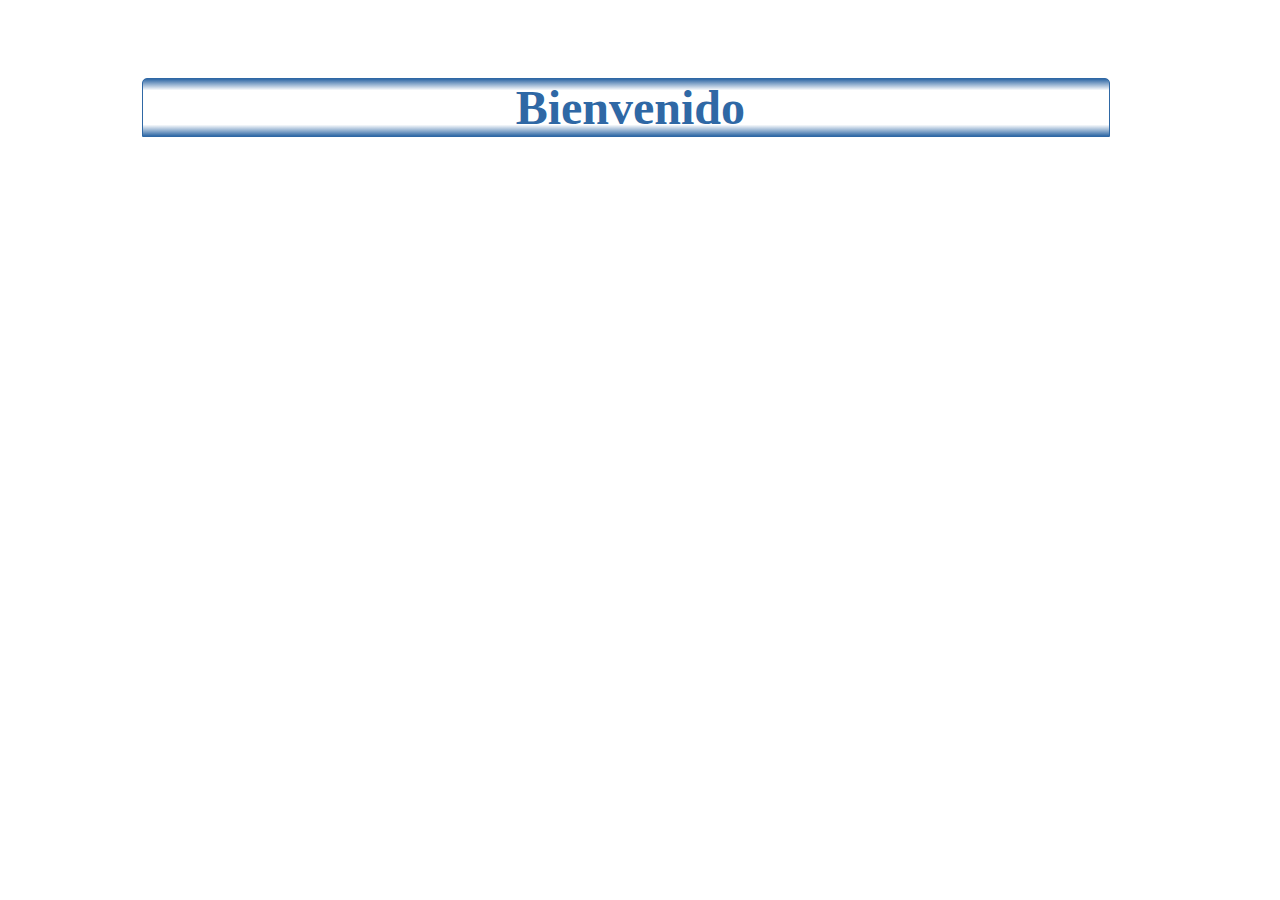
<file: bienvenidos.html>
<!DOCTYPE html>
<html lang="es" >
<head>
<meta charset='utf-8'>
<link rel="stylesheet" href="hojadeestilos.css">
<link rel="stylesheet" href="css/nav.css">
<title>COLSUP pagina principal</title>
<style type="text/css">
</style>
</head>
<body id='bodyindex_98'>
<table align="center" class="tabla_2_x_2_imagenes" id="tabla_index_1">
    <tr style="text-align: center">
      <td height="2%" align="center" valign="middle" id="td_modalidades4" style="text-align: center"><br>
      <br><br></td>
    </tr>
    <tr style="text-align: center">
      <td height="2%" align="center" valign="middle" id="td_modalidades" style="text-align: center">
      <span id="modalidades">
       	&nbsp; <span class="modalidades_grande">Bienvenido</span></span> 
      </td>
  </tr>
    <tr style="text-align: center">
      <td height="2%" align="center" valign="middle" id="td_modalidades5" style="text-align: center"><br>
      <br><br></td>
    </tr>
    <tr style="text-align: center"></tr>
    <tr style="text-align: center"></tr>
    <tr style="text-align: center"></tr>
    <tr style="text-align: center"></tr>
    <tr style="text-align: center"></tr>
    <tr style="text-align: center"></tr>
</table>
</body>

</html>
</file>
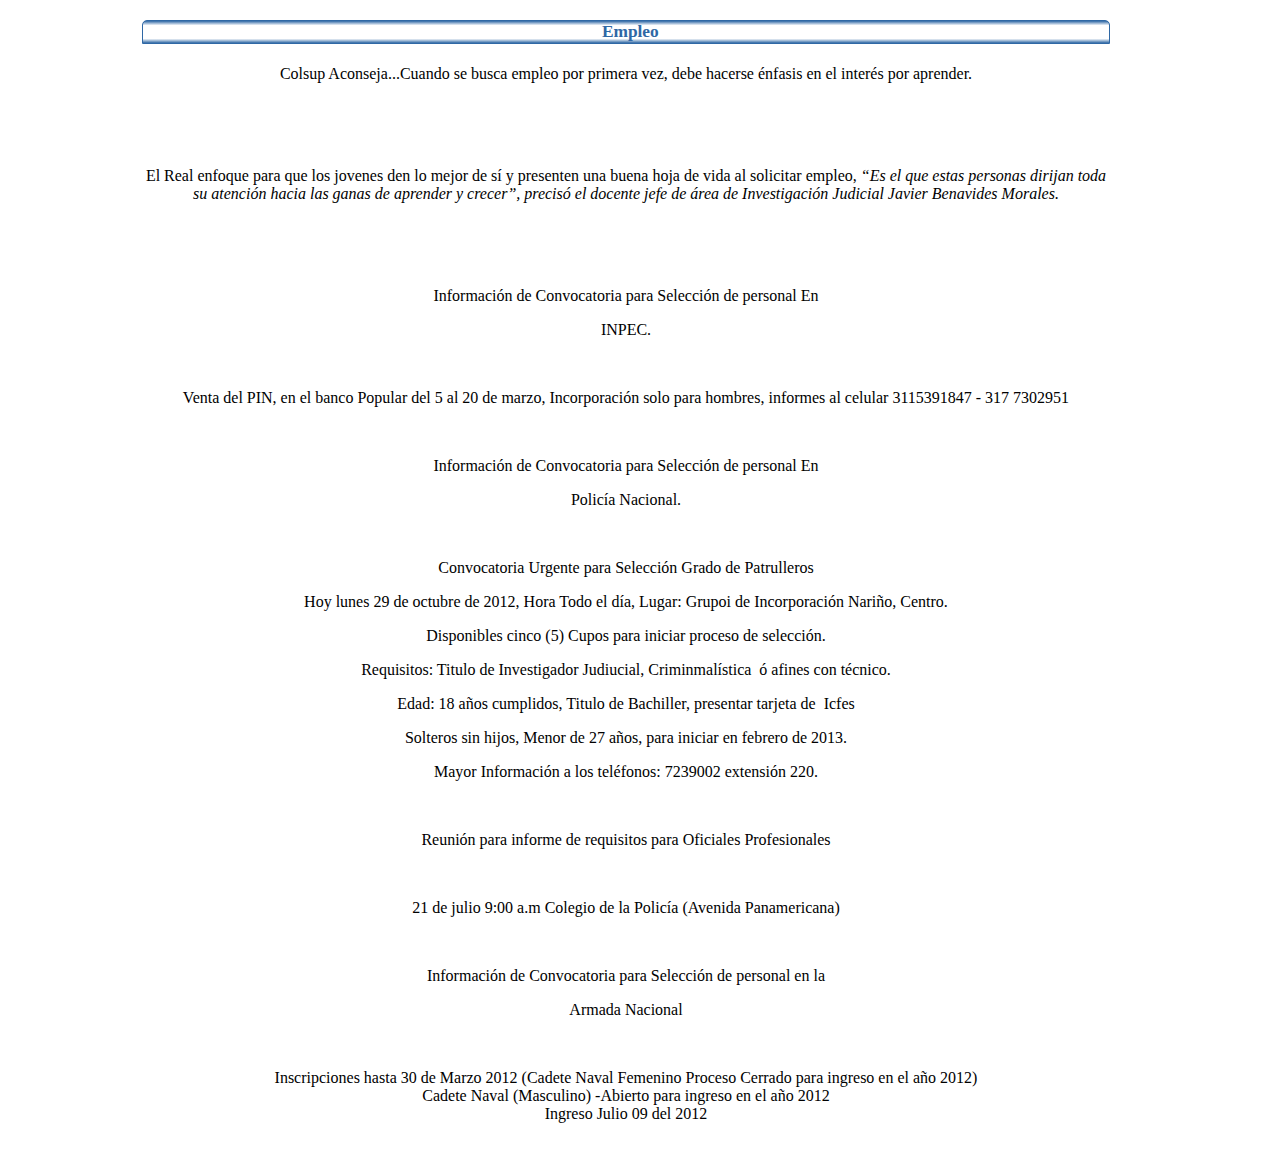
<file: empleo.html>
<!DOCTYPE html>
<html lang="es" >
<head>
<meta charset='utf-8'>
<link rel="stylesheet" href="hojadeestilos.css">
<link rel="stylesheet" href="css/nav.css">
<title>COLSUP pagina principal</title>
<style type="text/css">

</style>
</head>
<body id='bodyindex_98'>
<table align="center" class="tabla_2_x_2_imagenes" id="tabla_index_1">
    <tr style="text-align: center">
      <td height="2%" align="left" id="td_modalidades" style="text-align: center">
      <span id="modalidades">
       	&nbsp; Empleo</span> 
      </td>
  </tr>
    <tr style="text-align: center"></tr>
    <tr style="text-align: center">
      <td height="169" align="left" style="text-align: center"><p>Colsup Aconseja...Cuando se busca empleo por primera vez, debe hacerse énfasis en el interés por aprender.</p>
        <p> </p>
        <p> </p>
        <p>El Real enfoque para que los jovenes den lo mejor de sí y presenten una buena hoja de vida al solicitar empleo, <em>&ldquo;Es el que estas personas dirijan toda su atención hacia las ganas de aprender y crecer&rdquo;, precisó el docente jefe de área de Investigación Judicial Javier Benavides Morales.</em></p>
        <p> </p>
        <p> </p>
        <p>Información de Convocatoria para Selección de personal En</p>
        <p>INPEC.</p>
        <p> </p>
        <p>Venta del PIN, en el banco Popular del 5 al 20 de marzo, Incorporación solo para hombres, informes al celular 3115391847 - 317 7302951</p>
        <p> </p>
        <p>Información de Convocatoria para Selección de personal En</p>
        <p>Policía Nacional.</p>
        <p> </p>
        <p>Convocatoria Urgente para Selección Grado de Patrulleros</p>
        <p>Hoy lunes 29 de octubre de 2012, Hora Todo el día, Lugar: Grupoi de Incorporación Nariño, Centro.</p>
        <p>Disponibles cinco (5) Cupos para iniciar proceso de selección.</p>
        <p>Requisitos: Titulo de Investigador Judiucial, Criminmalística  ó afines con técnico.</p>
        <p>Edad: 18 años cumplidos, Titulo de Bachiller, presentar tarjeta de  Icfes</p>
        <p>Solteros sin hijos, Menor de 27 años, para iniciar en febrero de 2013.</p>
        <p>Mayor Información a los teléfonos: 7239002 extensión 220.</p>
        <p> </p>
        <p>Reunión para informe de requisitos para Oficiales Profesionales</p>
        <p> </p>
        <p>21 de julio 9:00 a.m Colegio de la Policía (Avenida Panamericana)</p>
        <p> </p>
        <p>Información de Convocatoria para Selección de personal en la</p>
        <p>Armada Nacional</p>
        <p> </p>
        <div>
          <div>Inscripciones hasta 30 de Marzo 2012 (Cadete Naval Femenino Proceso Cerrado para ingreso en el año 2012)</div>
          <div>Cadete Naval (Masculino) -Abierto para ingreso en el año 2012</div>
      Ingreso Julio 09 del 2012</div></td>
    </tr>
    <tr style="text-align: center"></tr>
    <tr style="text-align: center"></tr>
    <tr style="text-align: center"></tr>
    <tr style="text-align: center"></tr>
</table>
</body>

</html>
</file>
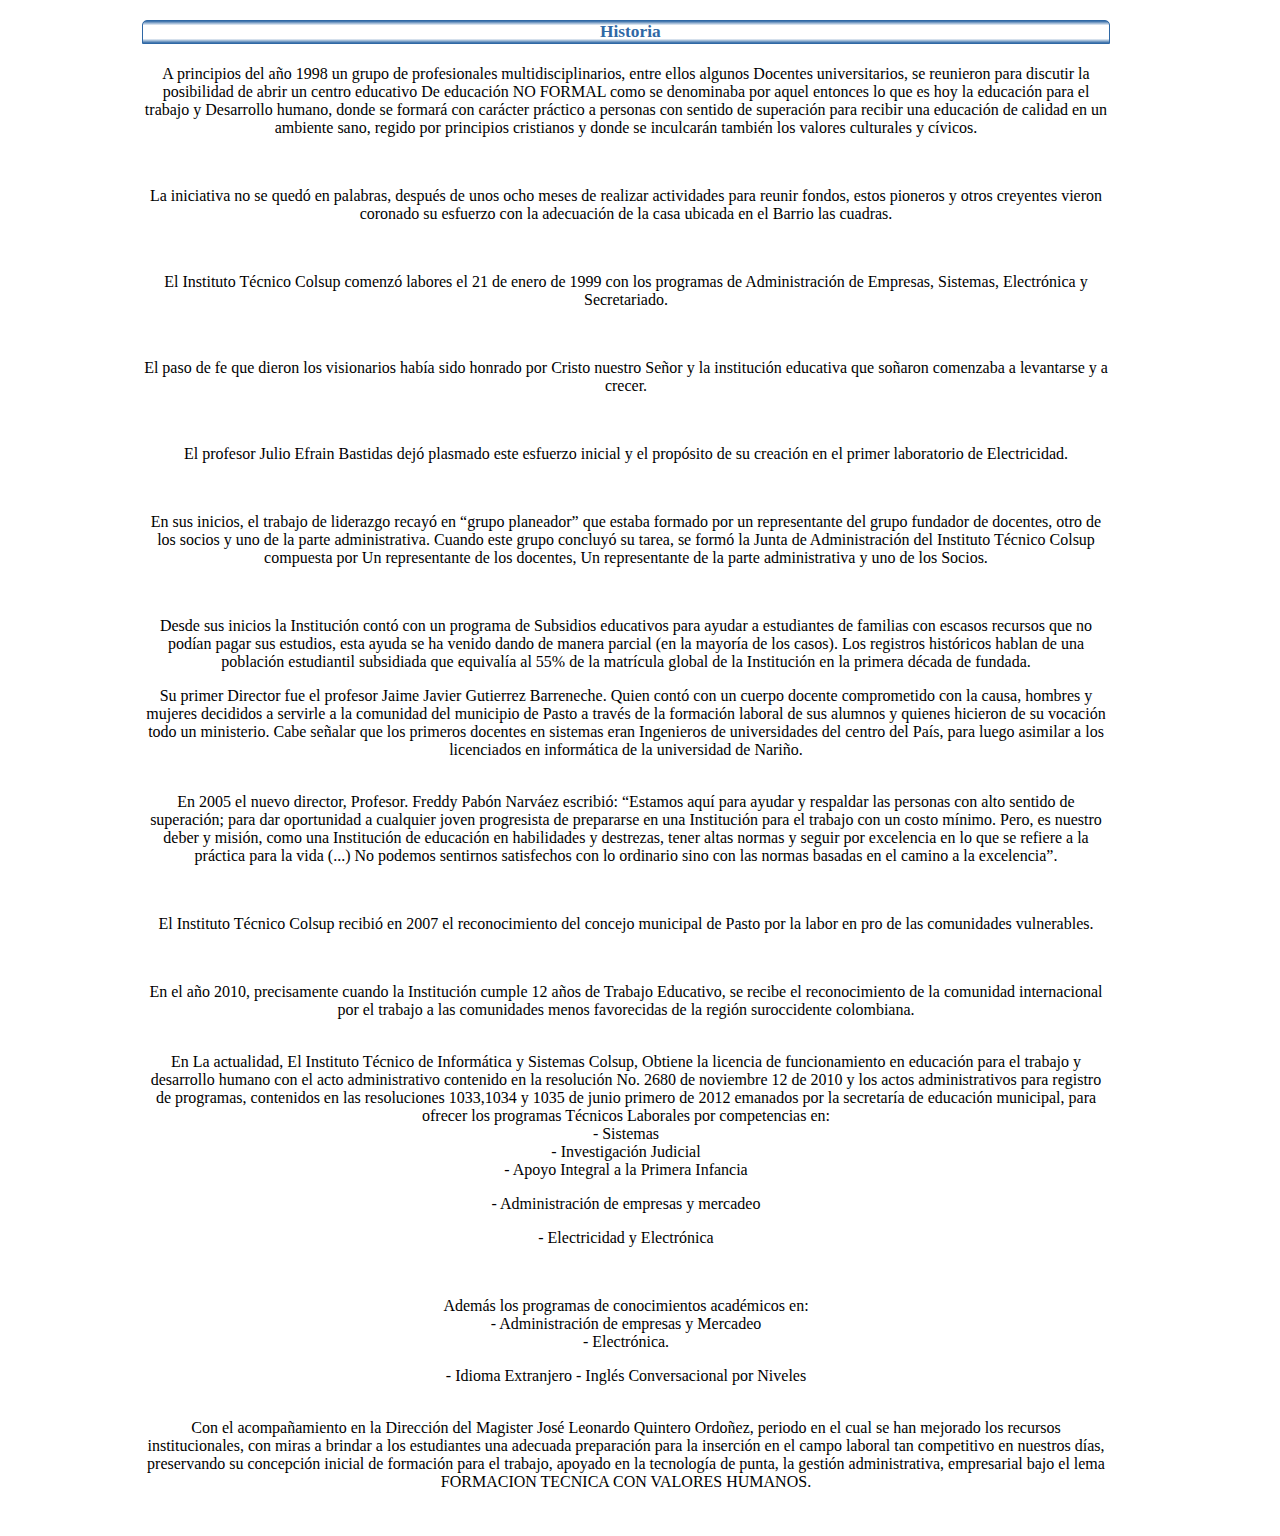
<file: historia.html>
<!DOCTYPE html>
<html lang="es" >
<head>
<meta charset='utf-8'>
<link rel="stylesheet" href="hojadeestilos.css">
<link rel="stylesheet" href="css/nav.css">
<title>COLSUP pagina principal</title>
<style type="text/css">

</style>
</head>
<body id='bodyindex_98'>
<table align="center" class="tabla_2_x_2_imagenes" id="tabla_index_1">
    <tr style="text-align: center">
      <td height="2%" align="left" id="td_modalidades" style="text-align: center">
      <span id="modalidades">
       	&nbsp; Historia</span> 
      </td>
  </tr>
    <tr style="text-align: center"></tr>
    <tr style="text-align: center">
      <td height="169" align="left" style="text-align: center"><p>A principios del año 1998 un grupo de profesionales multidisciplinarios, entre ellos algunos Docentes universitarios, se reunieron para discutir la posibilidad de abrir un centro educativo De educación NO FORMAL como se denominaba por aquel entonces lo que es hoy la educación para el trabajo y Desarrollo humano, donde se formará con carácter práctico a personas con sentido de superación para recibir una educación de calidad en un ambiente sano, regido por principios cristianos y donde se inculcarán también los valores culturales y cívicos.</p>
        <p> </p>
        <p>La iniciativa no se quedó en palabras, después de unos ocho meses de realizar actividades para reunir fondos, estos pioneros y otros creyentes vieron coronado su esfuerzo con la adecuación de la casa ubicada en el Barrio las cuadras.</p>
        <p> </p>
        <p>El Instituto Técnico Colsup comenzó labores el 21 de enero de 1999 con los programas de Administración de Empresas, Sistemas, Electrónica y Secretariado.</p>
        <p> </p>
        <p>El paso de fe que dieron los visionarios había sido honrado por Cristo nuestro Señor y la institución educativa que soñaron comenzaba a levantarse y a crecer.</p>
        <p> </p>
        <p>El profesor Julio Efrain Bastidas dejó plasmado este esfuerzo inicial y el propósito de su creación en el primer laboratorio de Electricidad.</p>
        <p> </p>
        <p>En sus inicios, el trabajo de liderazgo recayó en &ldquo;grupo planeador&rdquo; que estaba formado por un representante del grupo fundador de docentes, otro de los socios y uno de la parte administrativa. Cuando este grupo concluyó su tarea, se formó la Junta de Administración del Instituto Técnico Colsup compuesta por Un representante de los docentes, Un representante de la parte administrativa y uno de los Socios.</p>
        <p> </p>
        <p>Desde sus inicios la Institución contó con un programa de Subsidios educativos para ayudar a estudiantes de familias con escasos recursos que no podían pagar sus estudios, esta ayuda se ha venido dando de manera parcial (en la mayoría de los casos). Los registros históricos hablan de una población estudiantil subsidiada que equivalía al 55% de la matrícula global de la Institución en la primera década de fundada.</p>
        <p>Su primer Director fue el profesor Jaime Javier Gutierrez Barreneche. Quien contó con un cuerpo docente comprometido con la causa, hombres y mujeres decididos a servirle a la comunidad del municipio de Pasto a través de la formación laboral de sus alumnos y quienes hicieron de su vocación todo un ministerio. Cabe señalar que los primeros docentes en sistemas eran Ingenieros de universidades del centro del País, para luego asimilar a los licenciados en informática de la universidad de Nariño.</p>
        <p><br>
          En 2005 el nuevo director, Profesor. Freddy Pabón Narváez escribió: &ldquo;Estamos aquí para ayudar y respaldar las personas con alto sentido de superación; para dar oportunidad a cualquier joven progresista de prepararse en una Institución para el trabajo con un costo mínimo. Pero, es nuestro deber y misión, como una Institución de educación en habilidades y destrezas, tener altas normas y seguir por excelencia en lo que se refiere a la práctica para la vida (...) No podemos sentirnos satisfechos con lo ordinario sino con las normas basadas en el camino a la excelencia&rdquo;.</p>
        <p> </p>
        <p>El Instituto Técnico Colsup recibió en 2007 el reconocimiento del concejo municipal de Pasto por la labor en pro de las comunidades vulnerables.</p>
        <p> </p>
        <p>En el año 2010, precisamente cuando la Institución cumple 12 años de Trabajo Educativo, se recibe el reconocimiento de la comunidad internacional por el trabajo a las comunidades menos favorecidas de la región suroccidente colombiana.</p>
        <p><br>
          En La actualidad, El Instituto Técnico de Informática y Sistemas Colsup, Obtiene la licencia de funcionamiento en educación para el trabajo y desarrollo humano con el acto administrativo contenido en la resolución No. 2680 de noviembre 12 de 2010 y los actos administrativos para registro de programas, contenidos en las resoluciones 1033,1034 y 1035 de junio primero de 2012 emanados por la secretaría de educación municipal, para ofrecer los programas Técnicos Laborales por competencias en:<br>
          - Sistemas<br>
          - Investigación Judicial<br>
          - Apoyo Integral a la Primera Infancia</p>
        <p>- Administración de empresas y mercadeo</p>
        <p>- Electricidad y Electrónica</p>
        <p> </p>
        <p>Además los programas de conocimientos académicos en:<br>
          - Administración de empresas y Mercadeo<br>
          - Electrónica.</p>
        <p>- Idioma Extranjero - Inglés Conversacional por Niveles</p>
        <p><br>
      Con el acompañamiento en la Dirección del Magister José Leonardo Quintero Ordoñez, periodo en el cual se han mejorado los recursos institucionales, con miras a brindar a los estudiantes una adecuada preparación para la inserción en el campo laboral tan competitivo en nuestros días, preservando su concepción inicial de formación para el trabajo, apoyado en la tecnología de punta, la gestión administrativa, empresarial bajo el lema FORMACION TECNICA CON VALORES HUMANOS.</p></td>
    </tr>
    <tr style="text-align: center"></tr>
    <tr style="text-align: center"></tr>
    <tr style="text-align: center"></tr>
    <tr style="text-align: center"></tr>
</table>
</body>

</html>
</file>
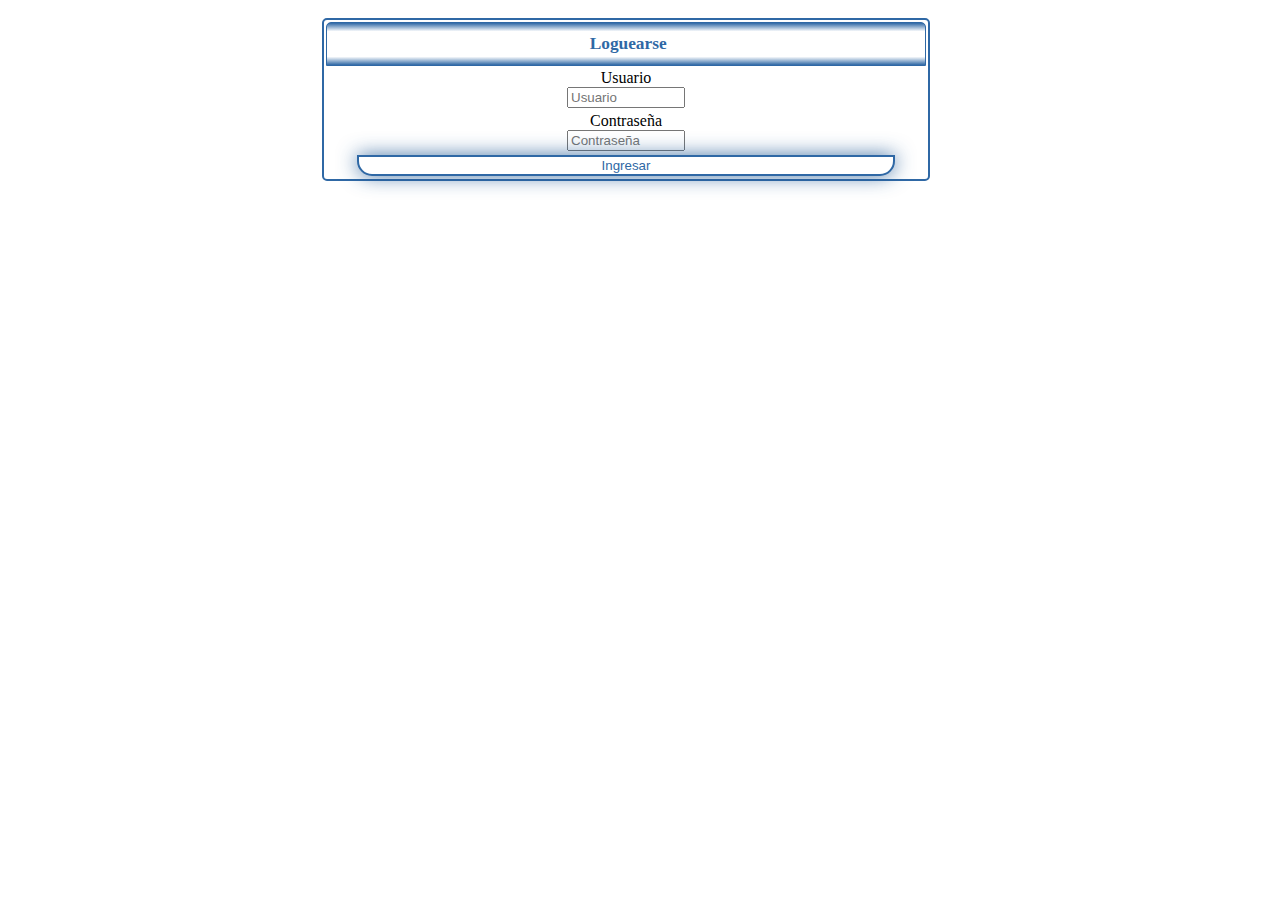
<file: iniciar_sesion.html>
<!DOCTYPE html>
<html lang="es" >
<head>
<meta charset='utf-8'>
<link rel="stylesheet" href="hojadeestilos.css">
<link rel="stylesheet" href="css/nav.css">
<title>COLSUP pagina principal</title>
<style type="text/css">

</style>
</head>
<body id='bodyindex_98'>
<form action='validar_sesion.php' method="post">
      <table width="50%" border="0" align="center" class="borde">
   <tr>
		<td height="40" align="center" id="td_modalidades">
        	<span id="modalidades">
            	&nbsp;Loguearse
            </span> 
        </td>
    </tr>
  <tr>
    <td>
    <span>Usuario</span></br>
    <input type='text' id='usuario' name='usuario' placeholder='Usuario' required>
    </td>
  </tr>
  <tr>
    <td><span>Contraseña</span></br>
    <input type='password' id='password' name='password' placeholder='Contraseña' required>
    </td>
  </tr>
  <tr>
    <td align="center">
    <input type='submit' value='Ingresar' id='boton-ingresar'>
    </td>
  </tr>
      </table>

</form>
</body>

</html>
</file>
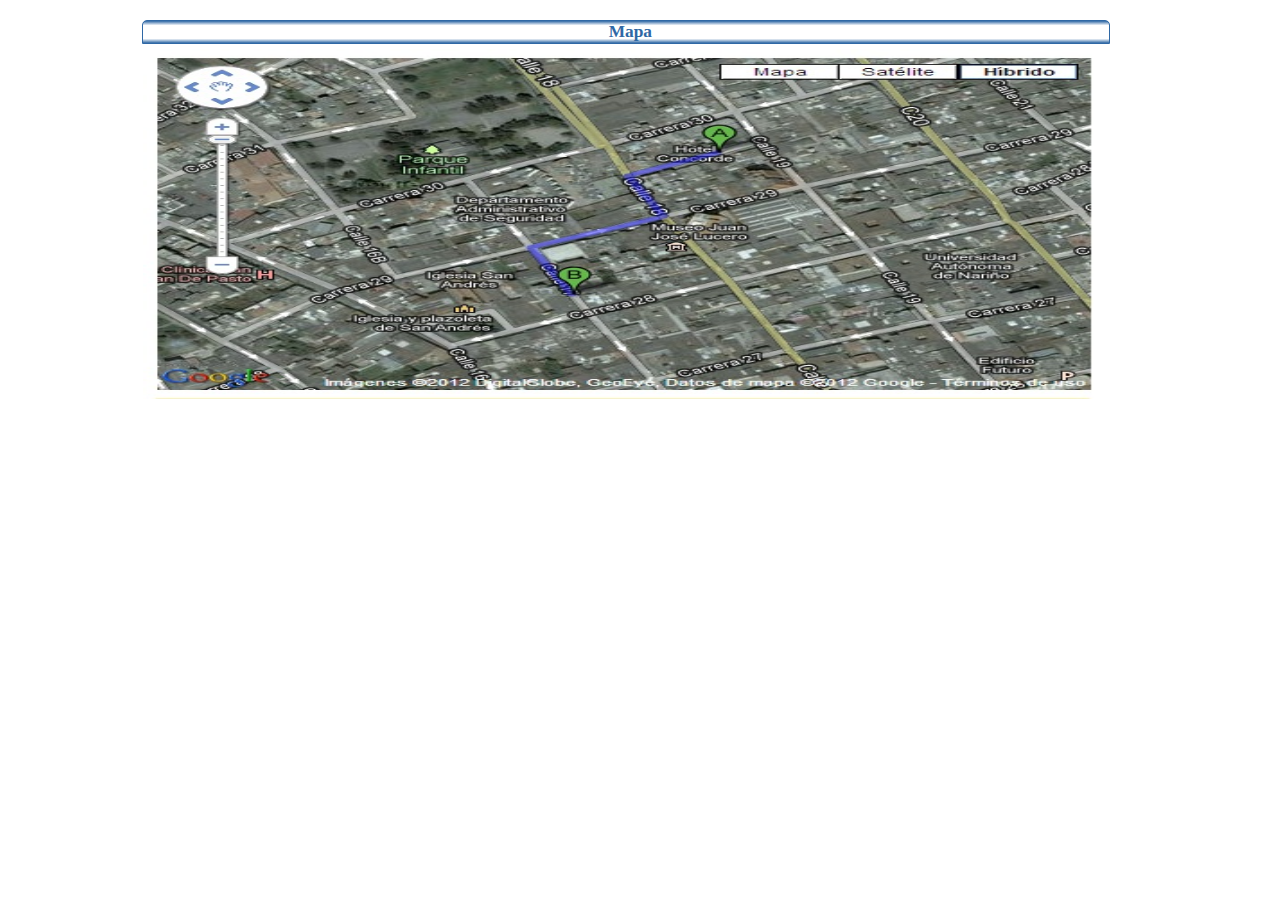
<file: mapa.html>
<!DOCTYPE html>
<html lang="es" >
<head>
<meta charset='utf-8'>
<link rel="stylesheet" href="hojadeestilos.css">
<link rel="stylesheet" href="css/nav.css">
<title>COLSUP pagina principal</title>
<style type="text/css">

</style>
</head>
<body id='bodyindex_98'>
<table align="center" class="tabla_2_x_2_imagenes" id="tabla_index_1">
    <tr style="text-align: center">
      <td height="2%" align="left" id="td_modalidades" style="text-align: center">
      <span id="modalidades">
       	&nbsp; Mapa</span> 
      </td>
  </tr>
    <tr style="text-align: center"></tr>
    <tr style="text-align: center">
      <td height="169" align="left" style="text-align: center">
      <img src="IMAGENES/mapa.jpg" width="100%" height="350" id="imagen_hover">
      </td>
    </tr>
    <tr style="text-align: center"></tr>
    <tr style="text-align: center"></tr>
    <tr style="text-align: center"></tr>
    <tr style="text-align: center"></tr>
</table>
</body>

</html>
</file>
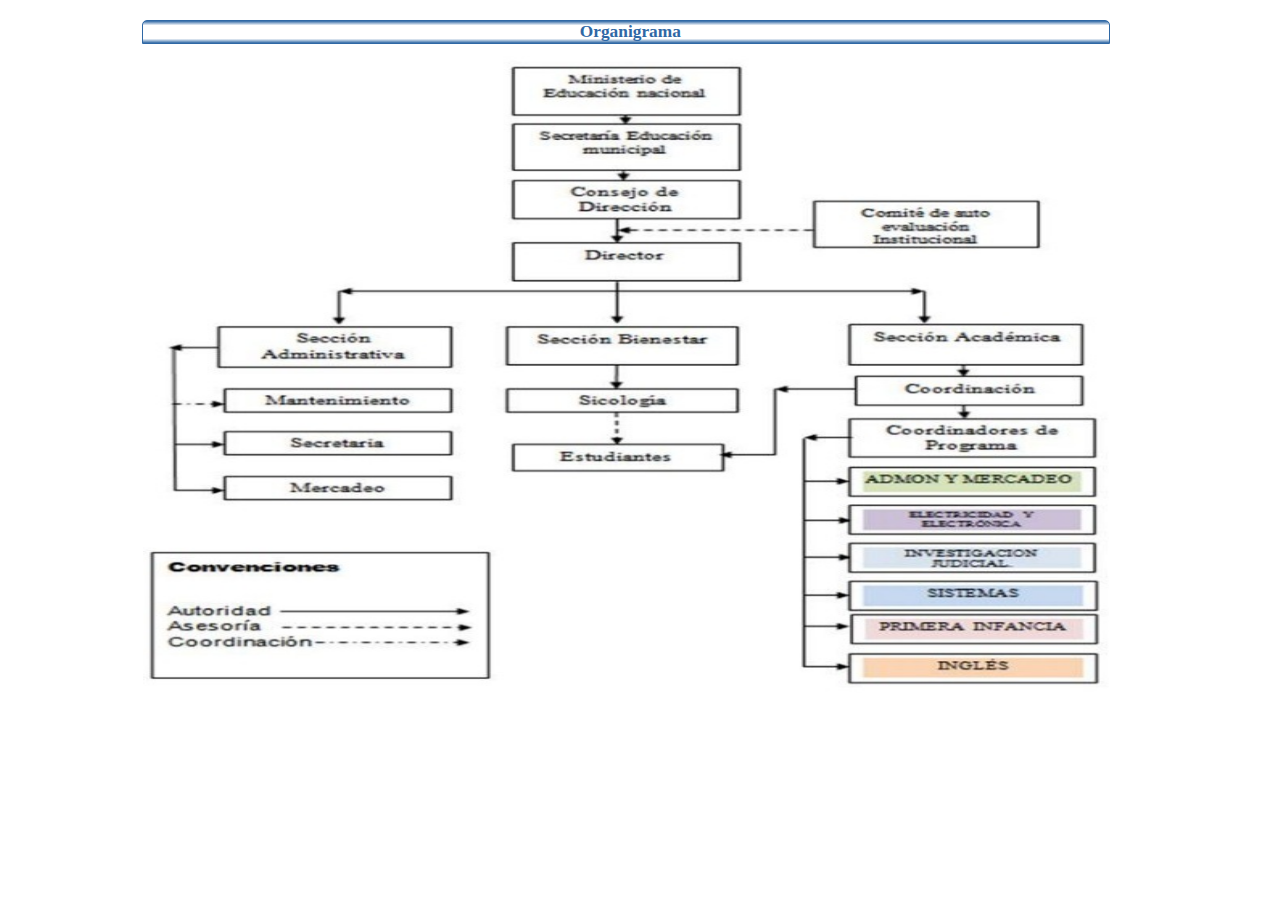
<file: organigrama.html>
<!DOCTYPE html>
<html lang="es" >
<head>
<meta charset='utf-8'>
<link rel="stylesheet" href="hojadeestilos.css">
<link rel="stylesheet" href="css/nav.css">
<title>COLSUP pagina principal</title>
<style type="text/css">

</style>
</head>
<body id='bodyindex_98'>
<table align="center" class="tabla_2_x_2_imagenes" id="tabla_index_1">
    <tr style="text-align: center">
      <td height="2%" align="left" id="td_modalidades" style="text-align: center">
      <span id="modalidades">
       	&nbsp; Organigrama</span> 
      </td>
  </tr>
    <tr style="text-align: center"></tr>
    <tr style="text-align: center">
      <td height="169" align="left" style="text-align: center">
      <img src="IMAGENES/organigrama.jpg" width="100%" height="650" id="imagen_hover">
      </td>
    </tr>
    <tr style="text-align: center"></tr>
    <tr style="text-align: center"></tr>
    <tr style="text-align: center"></tr>
    <tr style="text-align: center"></tr>
</table>
</body>

</html>
</file>
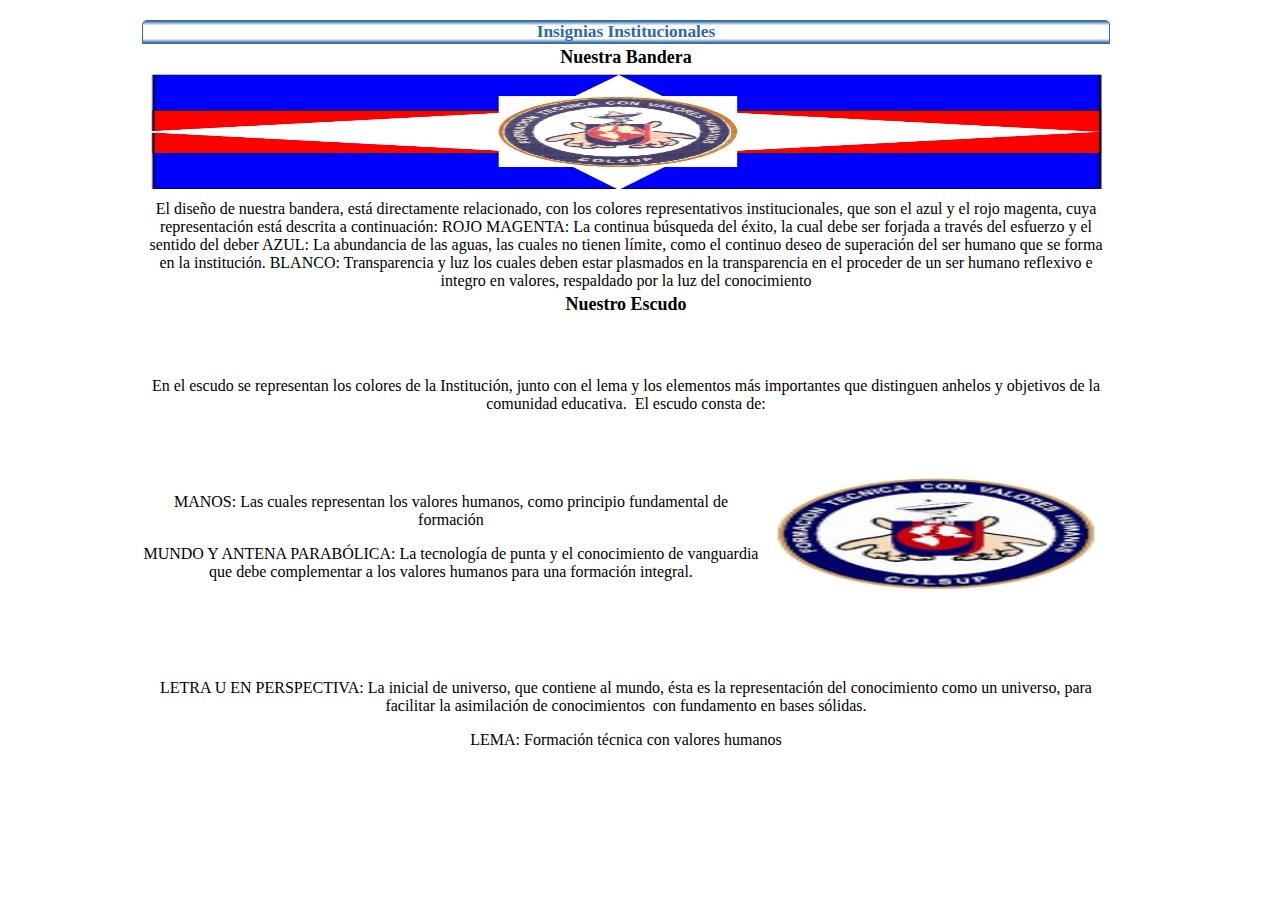
<file: quienes_somos.html>
<!DOCTYPE html>
<html lang="es" >
<head>
<meta charset='utf-8'>
<link rel="stylesheet" href="hojadeestilos.css">
<link rel="stylesheet" href="css/nav.css">
<title>COLSUP pagina principal</title>
<style type="text/css">

</style>
</head>
<body id='bodyindex_98'>
<table align="center" class="tabla_2_x_2_imagenes" id="tabla_index_1">
    <tr style="text-align: center">
      <td height="2%" colspan="2" align="left" id="td_modalidades" style="text-align: center">
      <span id="modalidades">
            	&nbsp;Insignias Institucionales&nbsp;
        </span> 
      </td>
  </tr>
    <tr style="text-align: center">
      <td height="3%" colspan="2" align="left" style="text-align: center; font-size: 18px; font-weight: bold;">Nuestra Bandera</td>
  </tr>
    <tr style="text-align: center">
      <td height="5%" colspan="2" align="left" style="text-align: center">
      <img src="IMAGENES/bandera.jpg" width="100%" height="120" id="imagen_hover">
      </td>
    </tr>
    <tr style="text-align: center">
      <td height="5%" colspan="2" align="left" style="text-align: center">
      El diseño de nuestra bandera, está directamente relacionado, con los colores representativos institucionales, que son el azul y el rojo magenta, cuya representación está descrita a continuación:
ROJO MAGENTA: La continua búsqueda del éxito, la cual debe ser forjada a través del esfuerzo y el sentido del deber
AZUL: La abundancia de las aguas, las cuales no tienen límite, como el continuo deseo de superación del ser humano que se forma en la institución.
BLANCO: Transparencia y luz los cuales deben estar plasmados en la transparencia en el proceder de un ser humano reflexivo e integro en valores, respaldado por la luz del conocimiento
      </td>
    </tr>
    <tr style="text-align: center">
      <td height="5%" colspan="2" align="left" style="text-align: center; font-weight: bold; font-size: 18px;">Nuestro Escudo</td>
  </tr>
    <tr style="text-align: center">
      <td height="152" colspan="2" align="left" style="text-align: center"><p>En el escudo se representan los colores de la Institución, junto con el lema y los elementos más importantes que distinguen anhelos y objetivos de la comunidad educativa.  El escudo consta de:</p></td>
    </tr>
    <tr style="text-align: center">
      <td width="64%" height="1%" align="left" style="text-align: center"><p>MANOS: Las cuales representan los valores humanos, como principio fundamental de formación</p>
      <p>MUNDO Y ANTENA PARABÓLICA: La tecnología de punta y el conocimiento de vanguardia que debe complementar a los valores humanos para una formación integral.</p></td>
      <td width="36%" align="left" style="text-align: center"><img src="IMAGENES/logocolsupmini2.png" width="100%" height="120" id="imagen_hover2"></td>
    </tr>
    <tr style="text-align: center">
      <td height="221" colspan="2" align="left" style="text-align: center"><p>LETRA U EN PERSPECTIVA: La inicial de universo, que contiene al mundo, ésta es la representación del conocimiento como un universo, para facilitar la asimilación de conocimientos  con fundamento en bases sólidas.</p>
      <p>LEMA: Formación técnica con valores humanos</p></td>
    </tr>
</table>
</body>

</html>
</file>
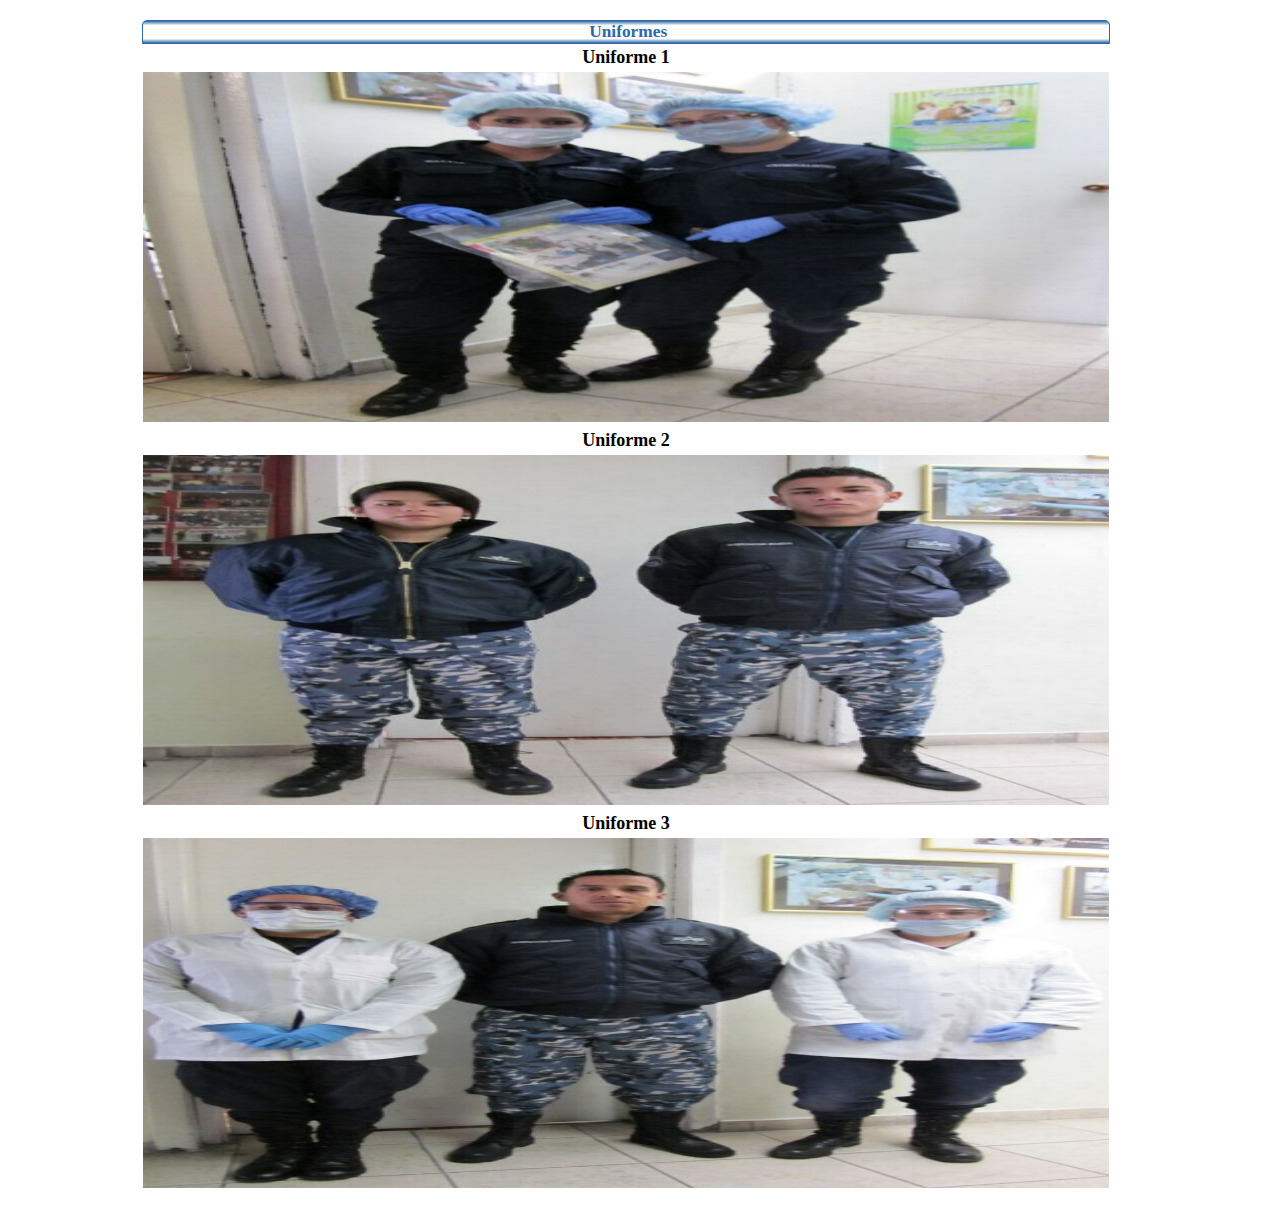
<file: uniformes.html>
<!DOCTYPE html>
<html lang="es" >
<head>
<meta charset='utf-8'>
<link rel="stylesheet" href="hojadeestilos.css">
<link rel="stylesheet" href="css/nav.css">
<title>COLSUP pagina principal</title>
<style type="text/css">

</style>
</head>
<body id='bodyindex_98'>
<table align="center" class="tabla_2_x_2_imagenes" id="tabla_index_1">
    <tr style="text-align: center">
      <td height="2%" align="left" id="td_modalidades" style="text-align: center">
      <span id="modalidades">
            	&nbsp;Uniformes
        </span> 
      </td>
  </tr>
    <tr style="text-align: center">
      <td height="3%" align="left" style="text-align: center; font-size: 18px; font-weight: bold;">Uniforme 1</td>
  </tr>
    <tr style="text-align: center">
      <td height="169" align="left" style="text-align: center">
      <img src="IMAGENES/uniformes.jpg" width="100%" height="350" id="imagen_hover">
      </td>
    </tr>
    <tr style="text-align: center">
      <td height="5%" align="left" style="text-align: center; font-weight: bold; font-size: 18px;">Uniforme 2</td>
  </tr>
    <tr style="text-align: center">
      <td height="152" align="left" style="text-align: center">
      <img src="IMAGENES/uniformes2.jpg" width="100%" height="350" id="imagen_hover">
      </td>
    </tr>
    <tr style="text-align: center">
      <td height="5%" align="left" style="text-align: center; font-weight: bold; font-size: 18px;">Uniforme 3</td>    </tr>
    <tr style="text-align: center">
      <td height="221" align="left" style="text-align: center">
      <img src="IMAGENES/uniformes3.jpg" width="100%" height="350" id="imagen_hover">
      </td>
    </tr>
</table>
</body>

</html>
</file>
<file: hojadeestilos.css>
html
{
	font-family:"Segoe Script",Segoe Script;
	text-align: center;
}

#copyright
{
	color: #fff;
	font-size: 7pt;
	font-weight:900;

}

#bodyindex
{
background: -webkit-linear-gradient(#317ED5,#fff,#317ED5);
width:99%;
height:100%;
text-align: center;
margin-top: 0px;
}

#bodyindex_98
{
width:95%;
height:98%;
text-align: center;
padding: 10px;
}

.tabla_2_x_2
{
width:80%;
height:150%;
box-shadow: 0px 0px 80px rgba(0,0,0,0.8);
text-align: center;
border-radius: 0px 100px 0px 100px;
background-color: rgba(255,255,255,0.7);
padding-top: 5px;
padding-left: 8px;
padding-right: 8px;
padding-bottom: 100px;
}

.tabla_2_x_2_imagenes
{
width:80%;
height:100%;
text-align: center;
border-radius: 0px 100px 0px 100px;
background-color: rgba(255,255,255,0.7);
border-radius: 15px 15px 15px 15px;
}


.borde
{
	border-style: solid;
	border-color: #2F68A5;
	border-width: 2px;
	border-radius: 5px;
}
#internal
{   width: 100%;
	height:100%; 
	border-radius: 10px 10px 10px 10px;
}

#imagenlogo
{   
width: 100%;
height:170px; 
border-radius: 5px 100px 5px 5px;
box-shadow: inset 0 0 20px rgba(0,0,153,1);
margin-top: 15px;
margin: 0px;
margin-bottom: 0px;
transition:all 0.5s linear;
-webkit-transition:all 0.5s linear;
-moz-transition:all 0.5s linear;
vertical-align: top;
background:url(IMaGENES/logocolsup1.png)no-repeat; background-size: 100% 100%;
}

#imagenlogo:hover
{   
box-shadow: 0px 0px 30px rgba(255,255,255,1);
background:url(IMaGENES/logocolsup2.png)no-repeat; background-size: 100% 100%;
transition:all 0.5s linear;
-webkit-transition:all 0.5s linear;
-moz-transition:all 0.5s linear;
}

#imagenlogomini
{   
border-radius: 5px 5px 5px 5px;
box-shadow: inset 0 0 20px rgba(0,0,153,1);
width: 99%;
height:170px; 
margin-top: 15px;
margin: 0px;
margin-bottom: 0px;
transition:all 0.5s linear;
-webkit-transition:all 0.5s linear;
-moz-transition:all 0.5s linear;
background:url(IMaGENES/logocolsupmini1.png)no-repeat; background-size: 100% 100%;
}



#imagenlogomini:hover
{   
border-radius: 50em;
box-shadow: inset 0 0 20px rgba(100,100,100,0);
background:url(IMaGENES/logocolsupmini2.png)no-repeat; background-size: 100% 100%;
transition:all 0.5s linear;
-webkit-transition:all 0.5s linear;
-moz-transition:all 0.5s linear;
}

#imagen_hover:hover
{   
border-radius: 25px 25px 25px 25px;
box-shadow: inset 0 0 20px rgba(0,0,0,1);
}

#sin_margen_sin_padding
{   
margin: 0px;
padding: 0px;
}

nav ul li 
{
	display: inline-block;
	cursor: pointer;
	text-align: left;
}
a[name='memunav']
{
	text-decoration: none;
	color: #317ED5;
	display: block;
	cursor: pointer;
	font-weight:900;
	background-color: #fff;
	padding: 1px;
	width: 100%;
    transition:all 0.3s linear;
    -webkit-transition:all 0.3s linear;
    -moz-transition:all 0.3s linear;
text-align: left;
}
a[name='memunav']:hover
{
	color: #317ED5;
	background-color: #1d1d1d;
	padding: 1px;
}
#tr_inset
{
	box-shadow: inset 0 0 20px rgba(255,255,255,1);
background: -webkit-gradient(linear, 0% 0%, 0% 100%, from(#2F68A5), to(#2F68A5), color-stop(.2,#FFFFFF),color-stop(.8,#FFFFFF));
	border-style: solid;
	border-color: #2F68A5;
	border-width: 2px;
	border-radius: 5px;
	margin-right: 4px;
	margin-left: 4px;
}
#modalidades
{
	color: #2F68A5;
	text-align: left;
	font-size: 13pt;
	font-weight:900;
}
.td_programas
{
color: #000;
text-align: left;
font-size: 12pt;
font-weight:900;
border-style: solid;
border-color: rgba(255,255,255,0);
border-width: 1px;
border-radius: 5px;
transition:all 0.3s linear;
-webkit-transition:all 0.3s linear;
-moz-transition:all 0.3s linear;
}

.td_programas:hover
{
color: #fff;
padding-left: 10%;
border-width: 1px;
border-color: rgba(0,0,0,1);
background-color: rgba(123,123,123,1);
}

#td_modalidades
{background:-webkit-gradient(linear, 0% 0%, 0% 70%, from(#777), to(#fff));
	background: -webkit-gradient(linear, 0% 0%, 0% 100%, from(#2F68A5), to(#2F68A5), color-stop(.2,#FFFFFF),color-stop(.8,#FFFFFF));
	
	border-style: solid;
	border-color: #2F68A5;
	border-width: 1px;
	border-radius: 5px 5px 0px 0px;
}
#link_modalidades
{
	color: #000;
text-align: left;
font-size: 9pt;
text-decoration: none;
}

#link_modalidades:hover
{
	color: #2F68A5;
	font-weight:900;

}

#textoPr

{   
	width: 98%;
	height: 800px;
	background-color: rgba(255,255,255,0.5);
	color: #FFF;
	margin: 0 auto;
	text-align: justify;
	border-radius: 20px;
	padding: 5px;
box-shadow: inset 0 0 10px rgba(0,0,0,0.4); 
}

#boton-ingresar
{
width: 90%;
background-color: #fff;
color:#2F68a5;
cursor: pointer;
border-color: #2F68a5;
border-width: 2px;
border-style: solid;
border-radius: 0px 0px 15px 15px;
transition:all 0.3s linear;
box-shadow: 0px 0px 20px rgba(31,87,148,0.8);
}

input
{width: 110px;}.modalidades_grande {
	font-size: 36pt;
	text-align: center;
}
#tabla_index_1 tr td table form tr td #subtexto_documento_registro {
	text-align: left;
}
#tabla_index_1 tr td table {
	text-align: left;
}
#tabla_index_1 tr td table {

}
#subtexto_documento_registro
{
	text-align: left;
}
#titulo_formulario_inscripcion {
	text-align: center;
	font-weight: bold;
	font-size: 20px;
	color: #06C;
}
#file
{
	width:128px;
}
</file>
<file: css/nav.css>
/* JS disabled styles */
.no-js nav li:hover ul { display:block; }
nav:hover a { color:#777; }

nav:hover {border:2px solid #777; box-shadow: 0px 0px 70px rgba(159,255,253,0.8);}


/* base nav styles */
nav { 
display:inline-block; 
margin:0px; 
border:2px solid #2F68A5; 
position:relative; 
background-color:#9FFFFD; 
font:14px Segoe Script, Segoe Script; 
}

nav ul {
	padding:0;
	margin:0;
	text-align: left;
}
nav li {
position:relative; 
float:left; 
list-style-type:none; 
width: 100%;
}
nav ul:after { 
content:"."; 
display:block; 
height:0; 
clear:both; 
visibility:hidden; 
}
nav li a { 
display:block; 
padding:3px 20px; 
border-left:1px solid #999; 
border-right:1px solid #222; 
color:#2F68A5; 
text-decoration:none; 
font-weight:900;
}
nav li spam { 
display:block; 
padding:5px 20px; 
color:#2F68A5; 
cursor:pointer;
font-size:12px;

}
nav li a:focus { outline:none; text-decoration:underline; }
nav li:first-child a {
	border-left:none;
	text-align: left;
}
nav li.last a { border-right:none; }
nav a span { display:block; float:right; margin-left:5px; }
nav ul ul { display:none; width:100%; position:absolute; left:0; background:#6a6a6a; }
nav ul ul li { float:none; }
nav ul ul a { padding:1px 1px; border-left:none; border-right:none; font-size:13px; text-align: left;}
nav ul ul a:hover { background-color:#555; }

/* CSS3 */
.borderradius nav { 
-moz-border-radius:4px; 
-webkit-border-radius:4px; 
border-radius:4px; 
}
.cssgradients nav { 
background-image:-moz-linear-gradient(0% 22px 90deg, #222, #999); 
background-image:-webkit-gradient(linear, 0% 0%, 0% 70%, from(#777), to(#fff)); 
}
.boxshadow.rgba nav { 
-moz-box-shadow:2px 2px 2px rgba(0,0,0,.75); 
-webkit-box-shadow:2px 2px 2px rgba(0,0,0,.75); 
box-shadow:2px 2px 2px rgba(0,0,0,.75); }

nav ul li ul li{ 
transition:all 0.4s linear;
-webkit-transition:all 0.4s linear;
-moz-transition:all 0.4s linear;
text-align: left;
width:98%;
}

.cssgradients nav ul li ul li:hover { 

}
.cssgradients nav li:hover { 
background-image:-moz-linear-gradient(0% 100px 90deg, #999, #222); 
background-image:-webkit-gradient(linear, 0% 65%, 0% 100%, from(#FFFFFF), to(#FFFFFF), color-stop(.9,#777777));
}
nav ul li ul li:hover spam{ 
color:#9FFFFD;

}

.borderradius nav ul ul { 
-moz-border-radius-bottomleft:4px; 
-moz-border-radius-bottomright:4px; 
-webkit-border-bottom-left-radius:4px; 
-webkit-border-bottom-right-radius:4px; 
border-bottom-left-radius:4px; 
border-bottom-right-radius:4px; 
text-align: center;

}
.boxshadow.rgba nav ul ul { 
background-color:rgba(0,0,0,0.8); 
-moz-box-shadow:2px 2px 2px rgba(0,0,0,.8); 
-webkit-box-shadow:2px 2px 2px rgba(0,0,0,.8); 
box-shadow:2px 2px 2px rgba(0,0,0,.8); 
}
.rgba nav ul ul li {
border-left:0px solid rgba(0,0,0,0.1); 
border-right:0px solid rgba(0,0,0,0.1); 
}
.rgba nav ul ul a:hover { 
background-color:rgba(225,225,225,0.6); 

}

.borderradius.rgba nav ul ul li.last {
border-left:1px solid rgba(0,0,0,0.1); 
border-bottom:1px solid rgba(0,0,0,0.1); 
-moz-border-radius-bottomleft:4px; 
-moz-border-radius-bottomright:4px; 
-webkit-border-bottom-left-radius:4px; 
-webkit-border-bottom-right-radius:4px; 
border-bottom-left-radius:4px; 
border-bottom-right-radius:4px; 
}
.csstransforms ul a span { 
-moz-transform:rotate(-180deg);
-webkit-transform:rotate(-180deg); 
}
</file>
